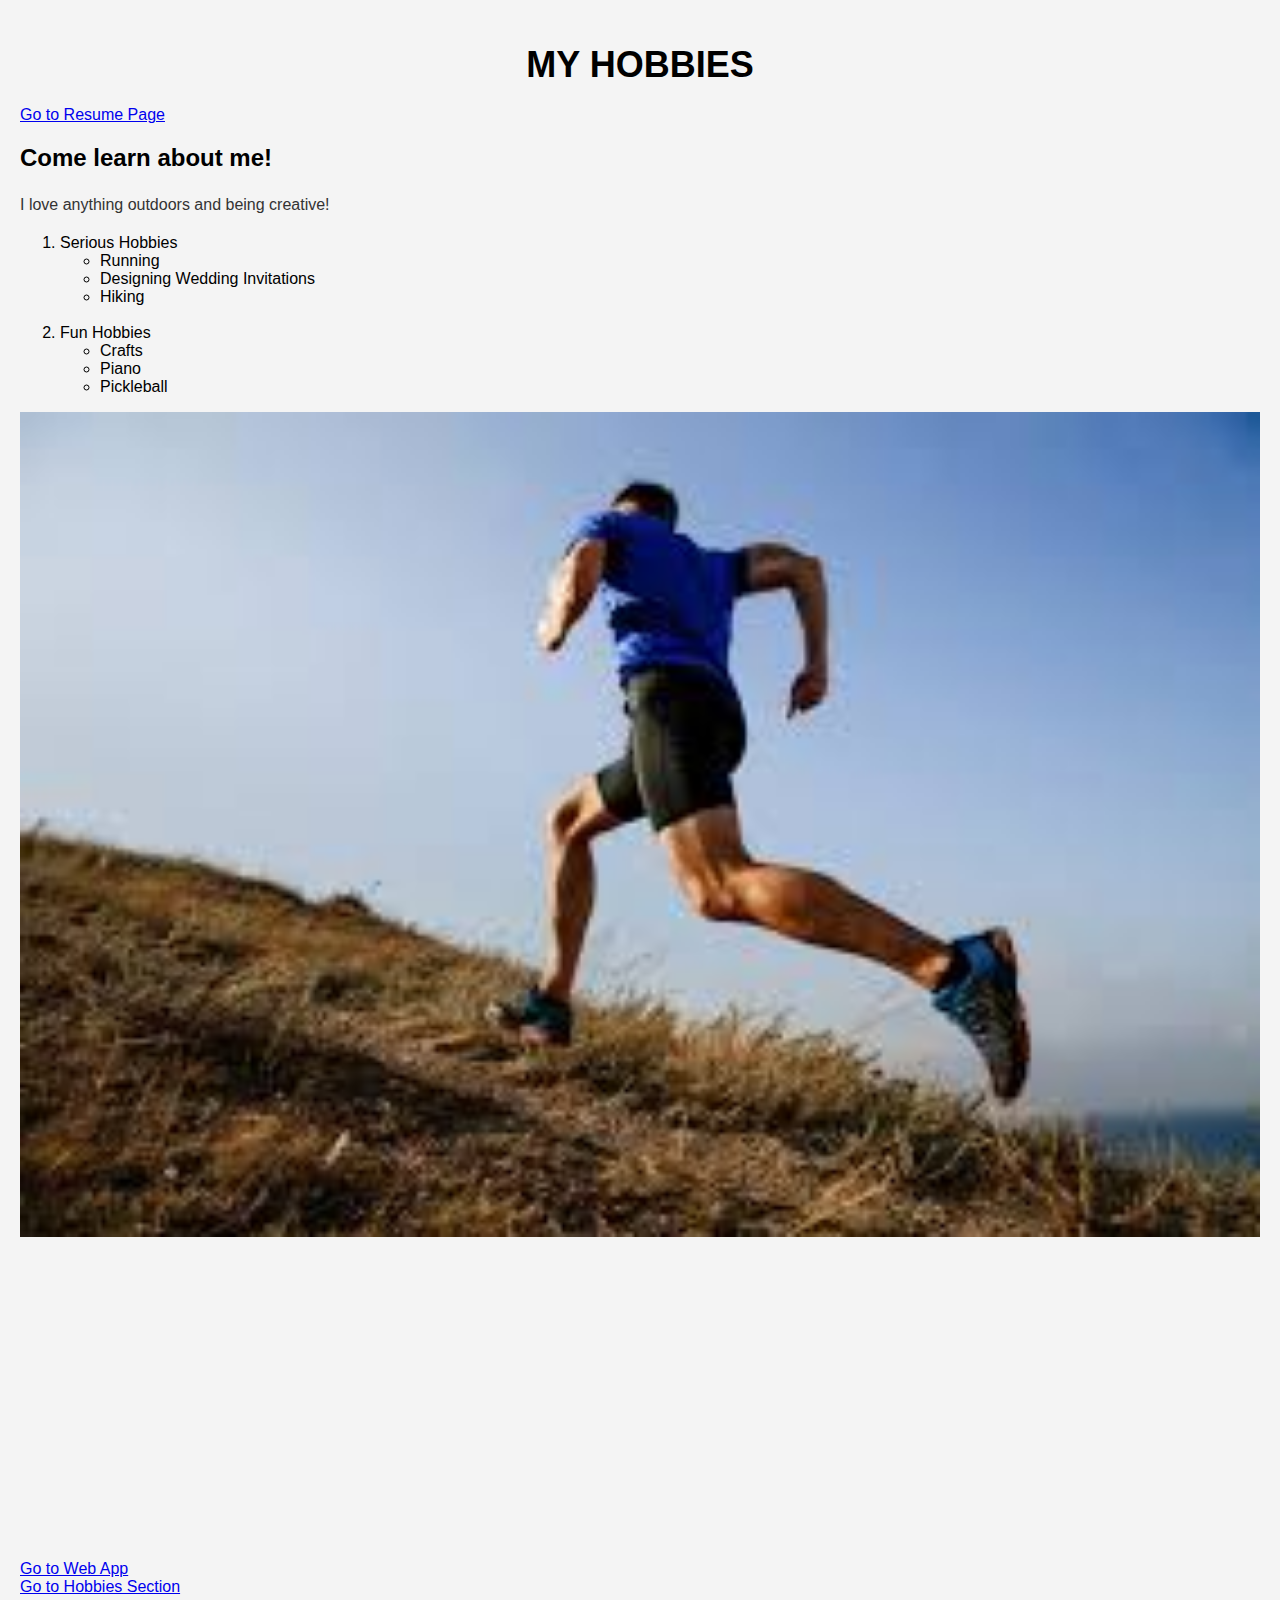
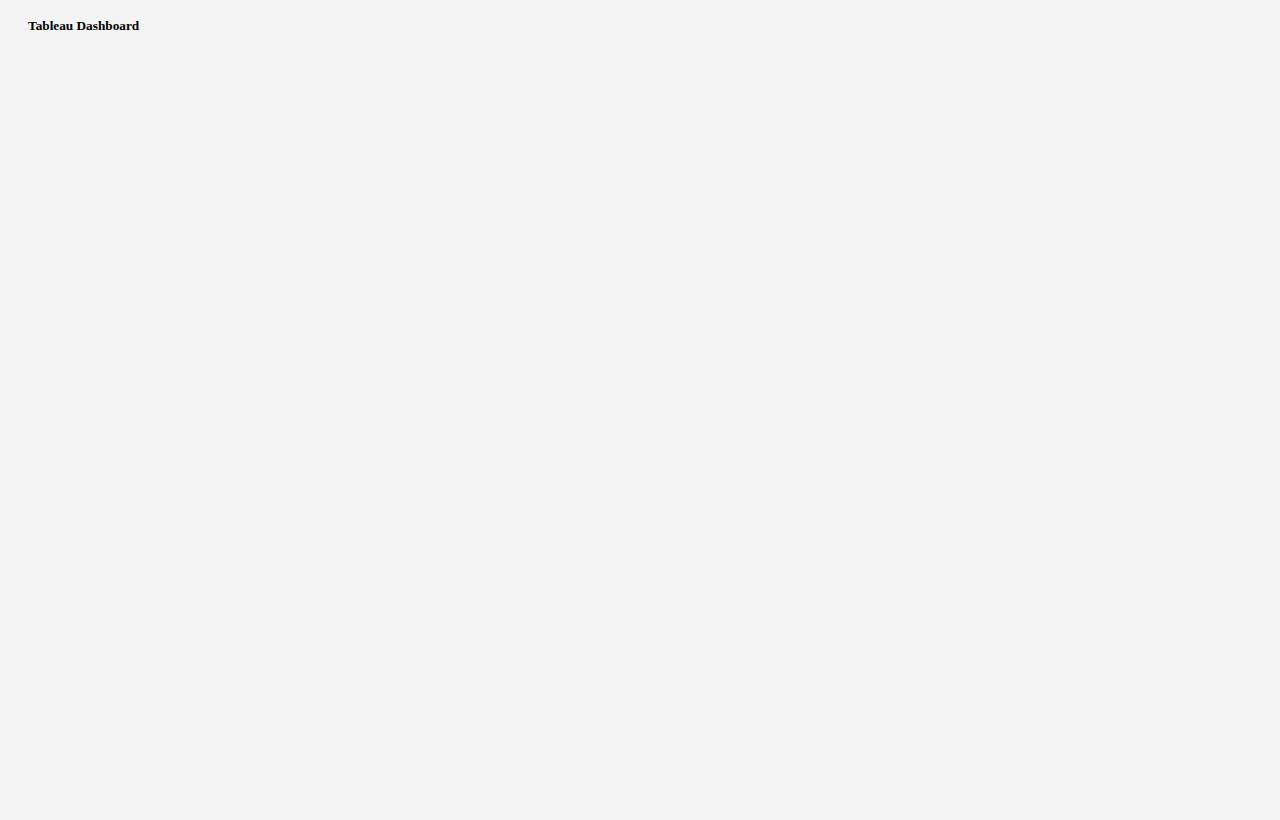
<file: index.html>
<!DOCTYPE html>
<html lang="en">
<head>
    <meta charset="UTF-8">
    <meta name="viewport" content="width=device-width, initial-scale=1.0">
    <title>Scratch page</title>
    <link rel="stylesheet" href="css/scratchstyles.css">
    
<body>
    <div class="container">
   <h1>MY HOBBIES</h1> 
   </div>
   <a href="resume.html">Go to Resume Page</a>
   <div class="hobbies-section">
   <h2 id="hobbies">Come learn about me!</h2>
   </div>
   <p>I love anything outdoors and being creative!</p>
   <ol>
    <li>Serious Hobbies</li>
    <ul>
        <li>Running</li>
        <li>Designing Wedding Invitations</li>
        <li>Hiking</li>
    </ul>
<br>
    <li>Fun Hobbies</li>
    <ul>
        <li>Crafts</li>
        <li>Piano</li>
        <li>Pickleball</li>
    </ul>
   </ol>
   <div class="media-section">
   <img src="assets/img/running.jpeg" alt="Hobbies">
   </div>
   <div class="media-section">
   <iframe width="560" height="315" 
  src="https://www.youtube.com/embed/eRRquwhbIaA" 
  title="YouTube video player" 
  frameborder="0" 
  allow="accelerometer; autoplay; clipboard-write; encrypted-media; gyroscope; picture-in-picture" 
  allowfullscreen>
</iframe>
</div>
<a href="webapp.html">Go to Web App</a>
<br>
<a href="#hobbies">Go to Hobbies Section</a>
<br>
<iframe src="tab.html" width="100%" height="800" frameborder="0"></iframe>
</body>
</html>
</file>
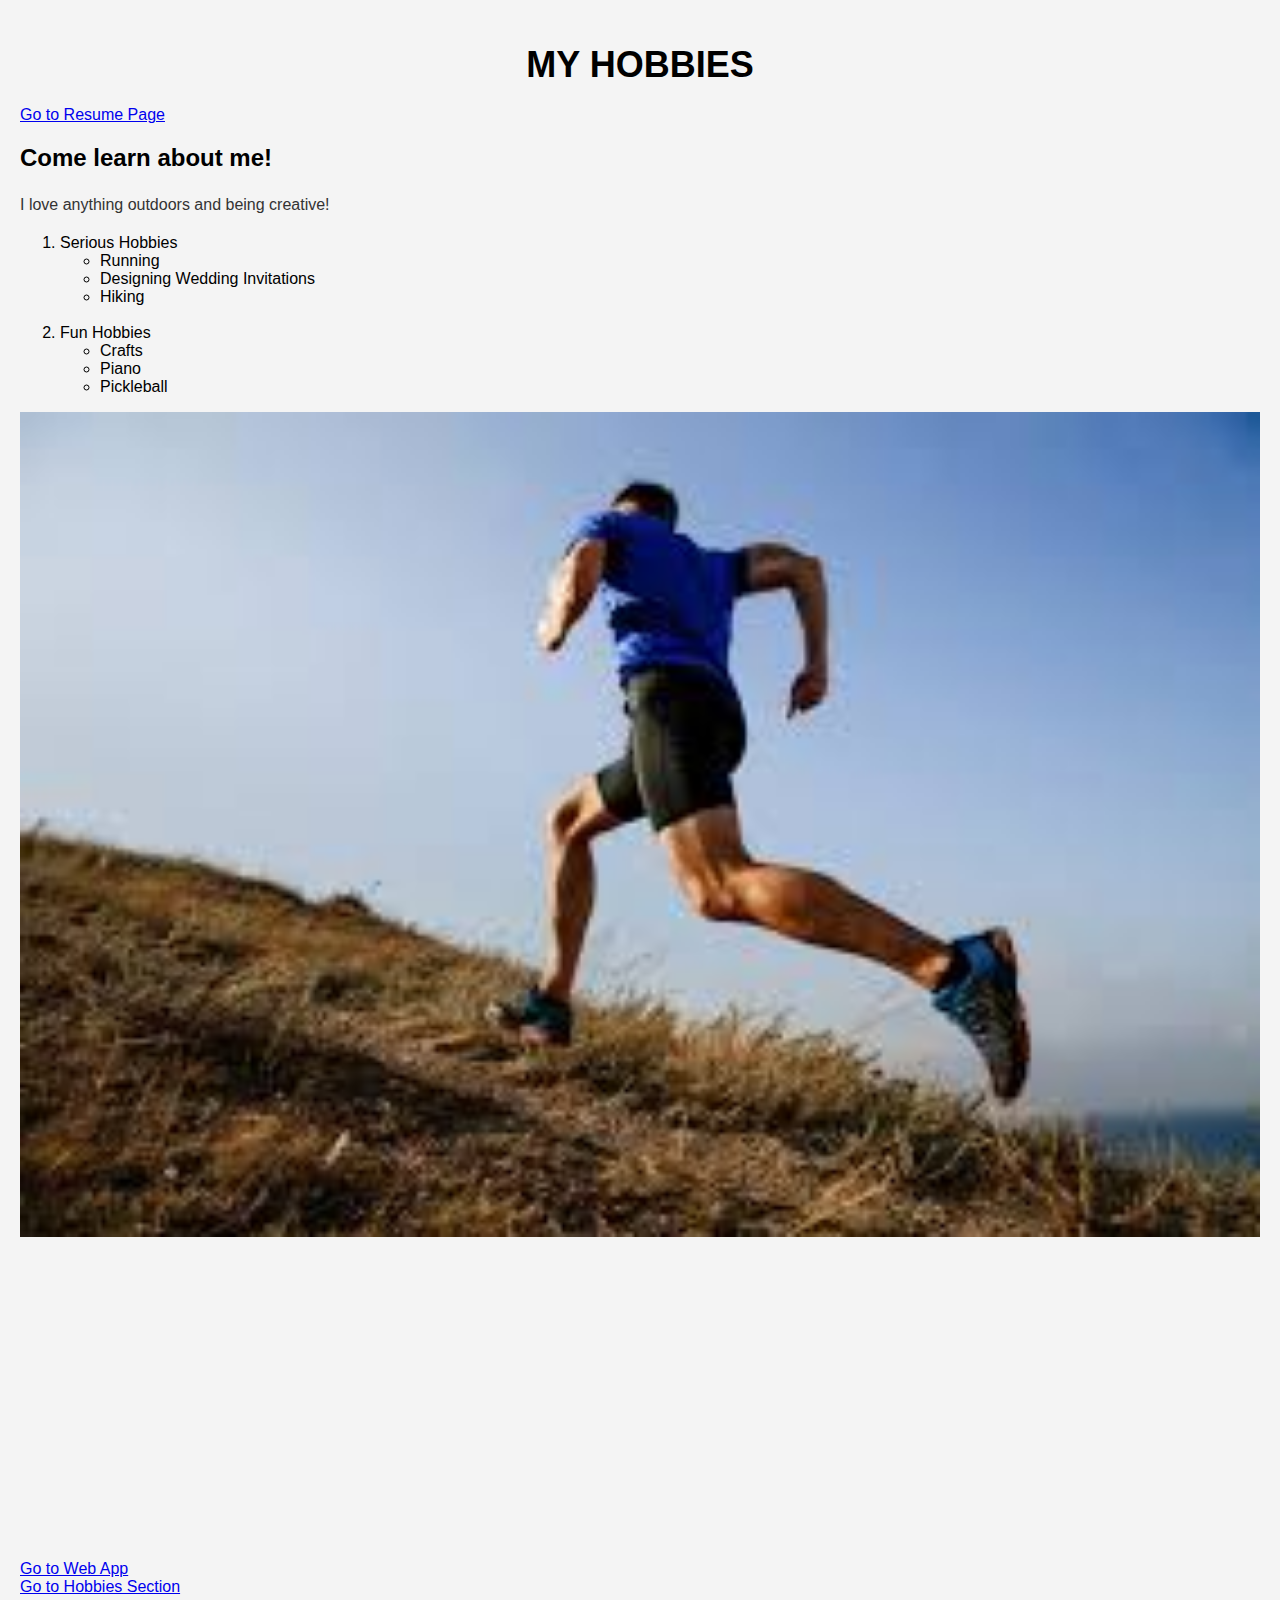
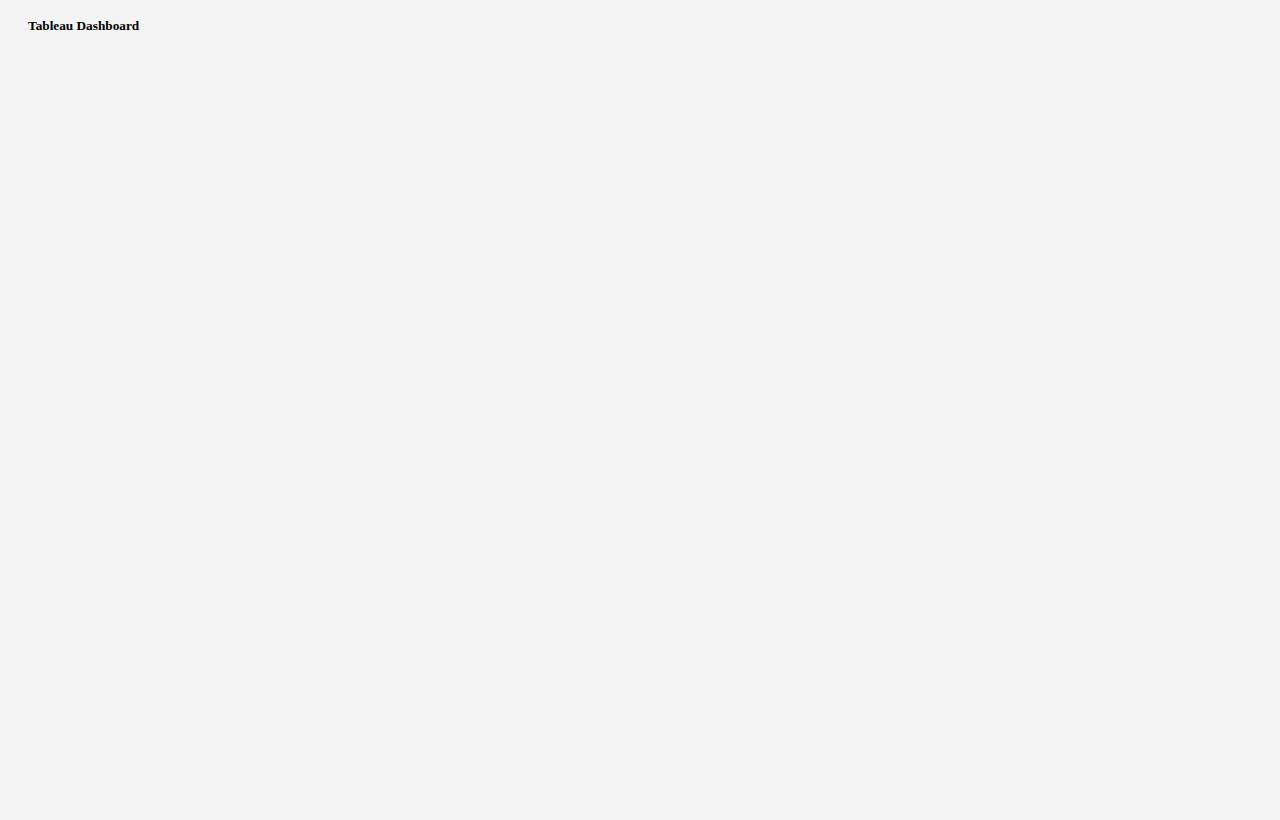
<file: scratch.html>
<!DOCTYPE html>
<html lang="en">
<head>
    <meta charset="UTF-8">
    <meta name="viewport" content="width=device-width, initial-scale=1.0">
    <title>Scratch page</title>
    <link rel="stylesheet" href="css/scratchstyles.css">
    
<body>
    <div class="container">
   <h1>MY HOBBIES</h1> 
   </div>
   <a href="index.html">Go to Resume Page</a>
   <div class="hobbies-section">
   <h2 id="hobbies">Come learn about me!</h2>
   </div>
   <p>I love anything outdoors and being creative!</p>
   <ol>
    <li>Serious Hobbies</li>
    <ul>
        <li>Running</li>
        <li>Designing Wedding Invitations</li>
        <li>Hiking</li>
    </ul>
<br>
    <li>Fun Hobbies</li>
    <ul>
        <li>Crafts</li>
        <li>Piano</li>
        <li>Pickleball</li>
    </ul>
   </ol>
   <div class="media-section">
   <img src="assets/img/running.jpeg" alt="Hobbies">
   </div>
   <div class="media-section">
   <iframe width="560" height="315" 
  src="https://www.youtube.com/embed/eRRquwhbIaA" 
  title="YouTube video player" 
  frameborder="0" 
  allow="accelerometer; autoplay; clipboard-write; encrypted-media; gyroscope; picture-in-picture" 
  allowfullscreen>
</iframe>
</div>
<a href="webapp.html">Go to Web App</a>
<br>
<a href="#hobbies">Go to Hobbies Section</a>
<br>
<iframe src="tab.html" width="100%" height="800" frameborder="0"></iframe>
</body>
</html>
</file>
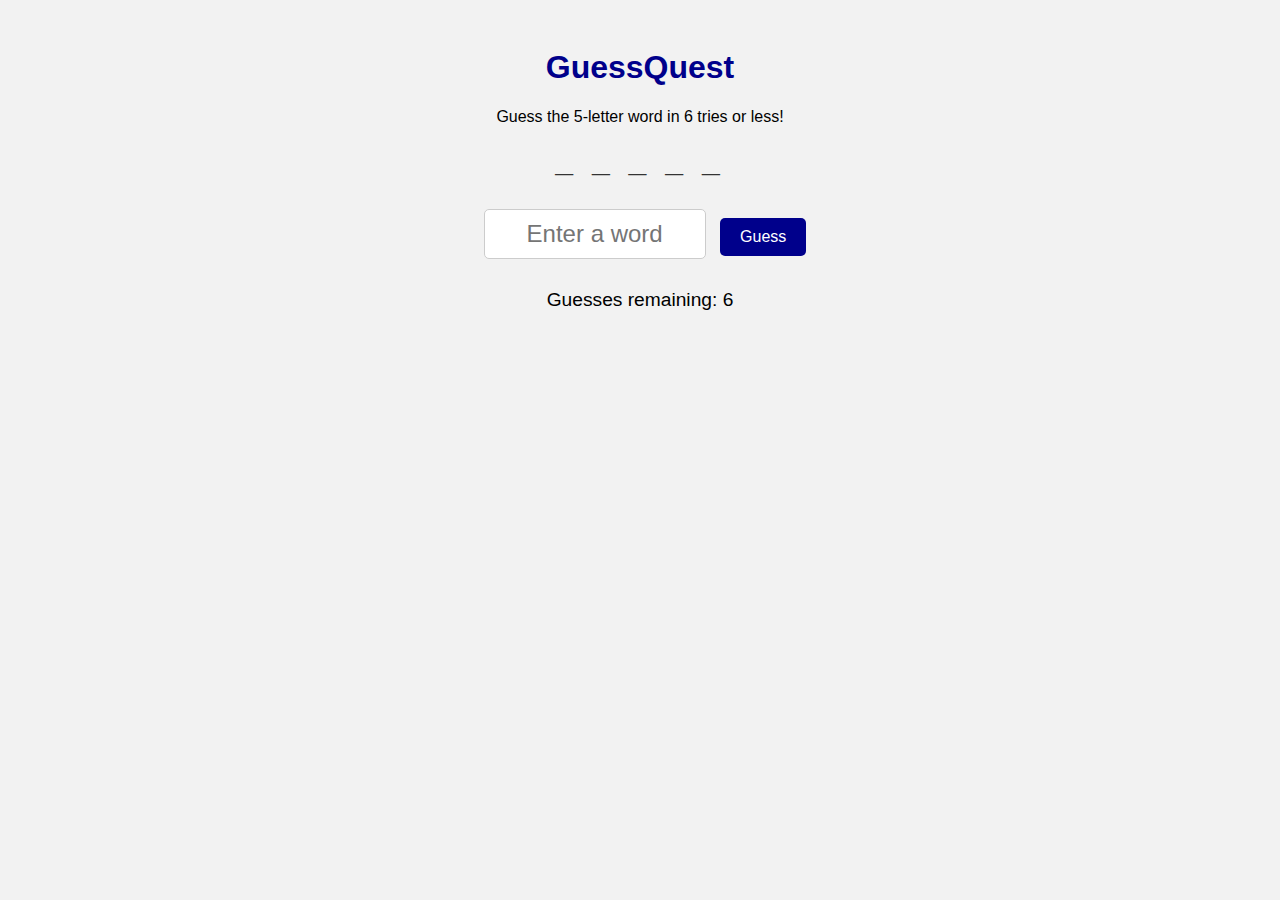
<file: webapp.html>
<!DOCTYPE html>
<html lang="en">
<head>
  <meta charset="UTF-8" />
  <meta name="viewport" content="width=device-width, initial-scale=1.0"/>
  <title>GuessQuest</title>
  <style>
    body {
      font-family: Arial, sans-serif;
      text-align: center;
      padding: 20px;
      background-color: #f2f2f2;
    }
    h1 {
      color:darkblue;
    }
    #wordDisplay {
      font-size: 2em;
      letter-spacing: 5px;
      font-weight: bold;
      color: #333;
      margin-bottom: 20px;
    }
    input[type="text"] {
      font-size: 1.5em;
      padding: 10px;
      margin: 10px;
      border-radius: 5px;
      border: 1px solid #ccc;
      width: 200px;
      text-align: center;
    }
    button {
      padding: 10px 20px;
      background-color: darkblue;
      color: white;
      border: none;
      border-radius: 5px;
      cursor: pointer;
      font-size: 1em;
    }
    button:hover {
      background-color: darkblue;
    }
    #message {
      margin-top: 20px;
      font-size: 1.2em;
      color: #d32f2f;
    }
    #hint {
      margin-top: 10px;
      font-size: 1.1em;
      color: #1976d2;
    }
    #guessCounter {
      font-size: 1.2em;
      margin-top: 10px;
    }
    #playAgainButton {
      margin-top: 20px;
      display: none;
    }
  </style>
</head>
<body>

  <h1>GuessQuest</h1>
  <p>Guess the 5-letter word in 6 tries or less!</p>

  <div id="wordDisplay">_ _ _ _ _</div>

  <input type="text" id="userInput" maxlength="5" placeholder="Enter a word" />
  <button onclick="checkGuess()">Guess</button>

  <div id="message"></div>
  <div id="hint"></div>
  <div id="guessCounter"></div>

  <button id="playAgainButton" onclick="resetGame()">Play Again</button>

  <script>
    // Word-hint pairs
    const wordHints = {
      apple: "It's a fruit that's often red or green.",
      beach: "A sunny place with sand and waves.",
      house: "You live in it.",
      earth: "The planet we all live on.",
      plant: "It grows in soil and needs water and sunlight.",
      grape: "Small round fruit, sometimes used to make wine.",
      music: "You listen to it with your ears.",
      train: "A vehicle that runs on tracks.",
      water: "You drink it and it covers most of Earth."
    };

    let words = Object.keys(wordHints);
    let randomWord = "";
    let currentHint = "";
    let guesses = 0;
    const maxGuesses = 6;

    function startNewGame() {
      randomWord = words[Math.floor(Math.random() * words.length)];
      currentHint = wordHints[randomWord];
      guesses = 0;
      document.getElementById("wordDisplay").textContent = "_ _ _ _ _";
      document.getElementById("userInput").value = "";
      document.getElementById("userInput").disabled = false;
      document.querySelector("button[onclick='checkGuess()']").disabled = false;
      document.getElementById("playAgainButton").style.display = "none";
      document.getElementById("message").textContent = "";
      document.getElementById("hint").textContent = "";
      document.getElementById("guessCounter").textContent = `Guesses remaining: ${maxGuesses}`;
    }

    function checkGuess() {
      const userInput = document.getElementById("userInput").value.toLowerCase();
      const message = document.getElementById("message");
      const hint = document.getElementById("hint");
      const guessCounter = document.getElementById("guessCounter");

      if (userInput.length !== 5) {
        message.textContent = "Please enter a 5-letter word!";
        return;
      }

      guesses++;

      // Create feedback for word display
      let feedback = "";
      let correctLetters = 0;

      for (let i = 0; i < randomWord.length; i++) {
        if (userInput[i] === randomWord[i]) {
          feedback += userInput[i] + " ";
          correctLetters++;
        } else {
          feedback += "_ ";
        }
      }

      document.getElementById("wordDisplay").textContent = feedback.trim();

      if (userInput === randomWord) {
        message.textContent = `🎉 You guessed the word "${randomWord}"!`;
        endGame();
      } else if (guesses >= maxGuesses) {
        message.textContent = `❌ You're out of guesses. The word was "${randomWord}".`;
        endGame();
      } else {
        message.textContent = `${correctLetters} letters are correct.`;
        if (guesses === 3) {
          hint.textContent = `Hint: ${currentHint}`;
        }
        guessCounter.textContent = `Guesses remaining: ${maxGuesses - guesses}`;
      }
    }

    function endGame() {
      document.getElementById("userInput").disabled = true;
      document.querySelector("button[onclick='checkGuess()']").disabled = true;
      document.getElementById("playAgainButton").style.display = "inline-block";
    }

    function resetGame() {
      startNewGame();
    }

    // Initialize game on page load
    startNewGame();
  </script>

</body>
</html>
</file>
<file: css/scratchstyles.css>
body{
    background-color:#f4f4f4;
    font-family:Arial, Helvetica, sans-serif;
    margin: 0px;
    padding: 20px;

}

p{
    color: #333;
    line-height: 1.6;
    font-size: 16px;
    margin-bottom: 10px;
}

h1{
    color: black;
    text-align: center;
    font-size: 36px;
    margin-bottom: 20px;
}

img {
    width: 100%; 
    height: 100%; 
    object-fit: cover;  
}

.media-section {
    margin-top: 0;  
    padding-top: 0; 
}

.my-div {
    position: absolute;
    top: 50px;
    left: 100px;
  }
</file>
